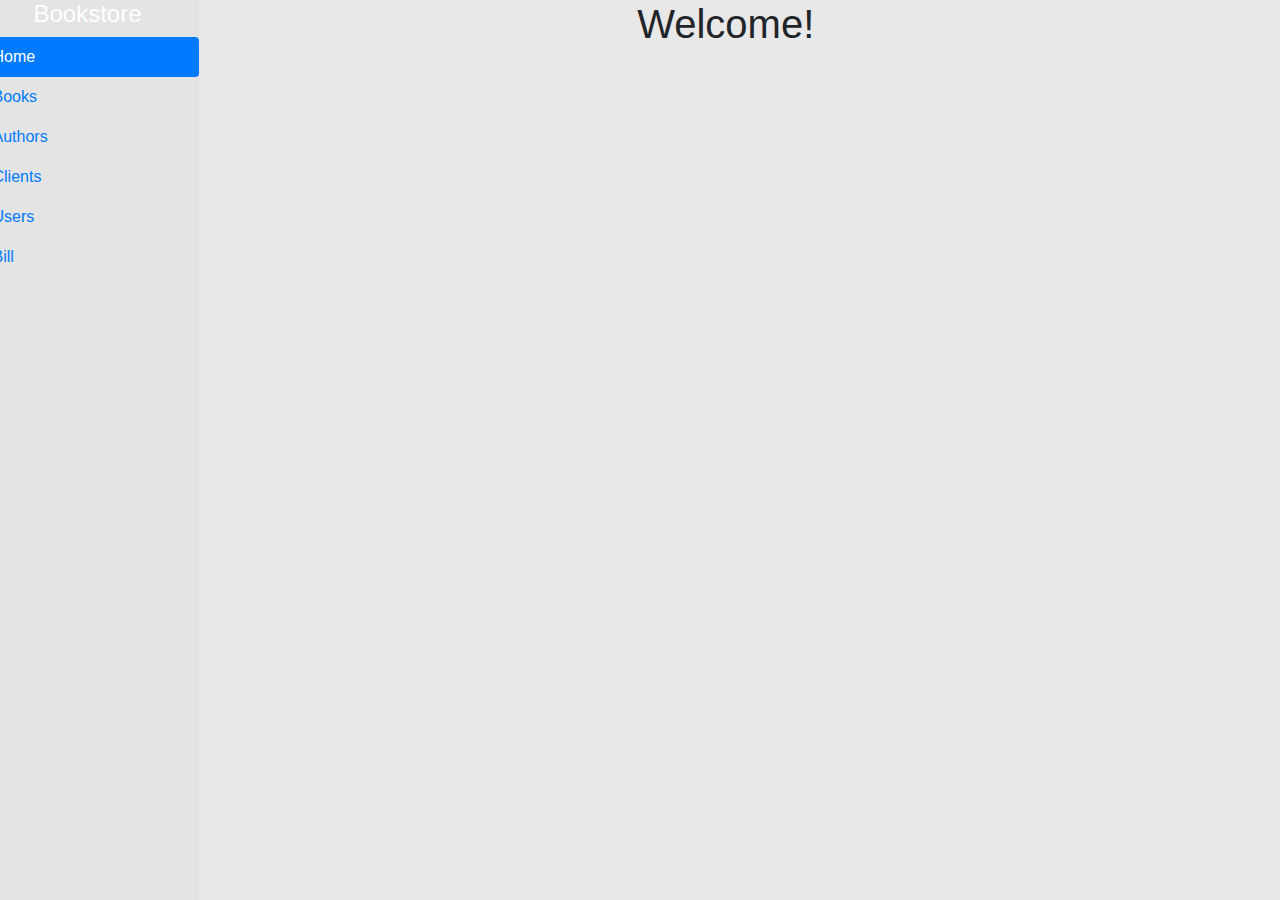
<file: index.html>
<!DOCTYPE html>
<html>

<head>
    <meta charset="UTF-8">
    <title>My Web Page</title>
    <link rel="stylesheet" href="style.css">
    <script src="https://code.jquery.com/jquery-3.3.1.min.js"></script>

    <link rel="stylesheet" href="https://stackpath.bootstrapcdn.com/bootstrap/4.3.1/css/bootstrap.min.css"
        integrity="sha384-ggOyR0iXCbMQv3Xipma34MD+dH/1fQ784/j6cY/iJTQUOhcWr7x9JvoRxT2MZw1T" crossorigin="anonymous">

    <!-- 
    <script src="https://code.jquery.com/jquery-3.3.1.slim.min.js"
        integrity="sha384-q8i/X+965DzO0rT7abK41JStQIAqVgRVzpbzo5smXKp4YfRvH+8abtTE1Pi6jizo"
        crossorigin="anonymous"></script> -->
    <script src="https://cdnjs.cloudflare.com/ajax/libs/popper.js/1.14.7/umd/popper.min.js"
        integrity="sha384-UO2eT0CpHqdSJQ6hJty5KVphtPhzWj9WO1clHTMGa3JDZwrnQq4sF86dIHNDz0W1"
        crossorigin="anonymous"></script>
    <script src="https://stackpath.bootstrapcdn.com/bootstrap/4.3.1/js/bootstrap.min.js"
        integrity="sha384-JjSmVgyd0p3pXB1rRibZUAYoIIy6OrQ6VrjIEaFf/nJGzIxFDsf4x0xIM+B07jRM"
        crossorigin="anonymous"></script>
</head>

<body>
    <div class="container" style="margin-left:10%">
        <div class="sidebar" style="margin-left: -15%">
            <h4 class="sitename"><a href="index.html">Bookstore</a></h4>

            <ul class="nav nav-pills flex-column">
                <li class="nav-item"><a class="nav-link active" href="index.html">Home</a></li>
                <li class="nav-item"><a class="nav-link" href="books.html">Books</a></li>
                <li class="nav-item"><a class="nav-link" href="authors.html">Authors</a></li>
                <li class="nav-item"><a class="nav-link" href="clients.html">Clients</a></li>
                <li class="nav-item"><a class="nav-link" href="users.html">Users</a></li>
                <li class="nav-item"><a class="nav-link" href="bill.html">Bill</a></li>

            </ul>
        </div>

        <div class="main">
            <div class="content" style="text-align:center">
                <h1>Welcome!</h1>
            </div>
        </div>




</body>

</html>
</file>
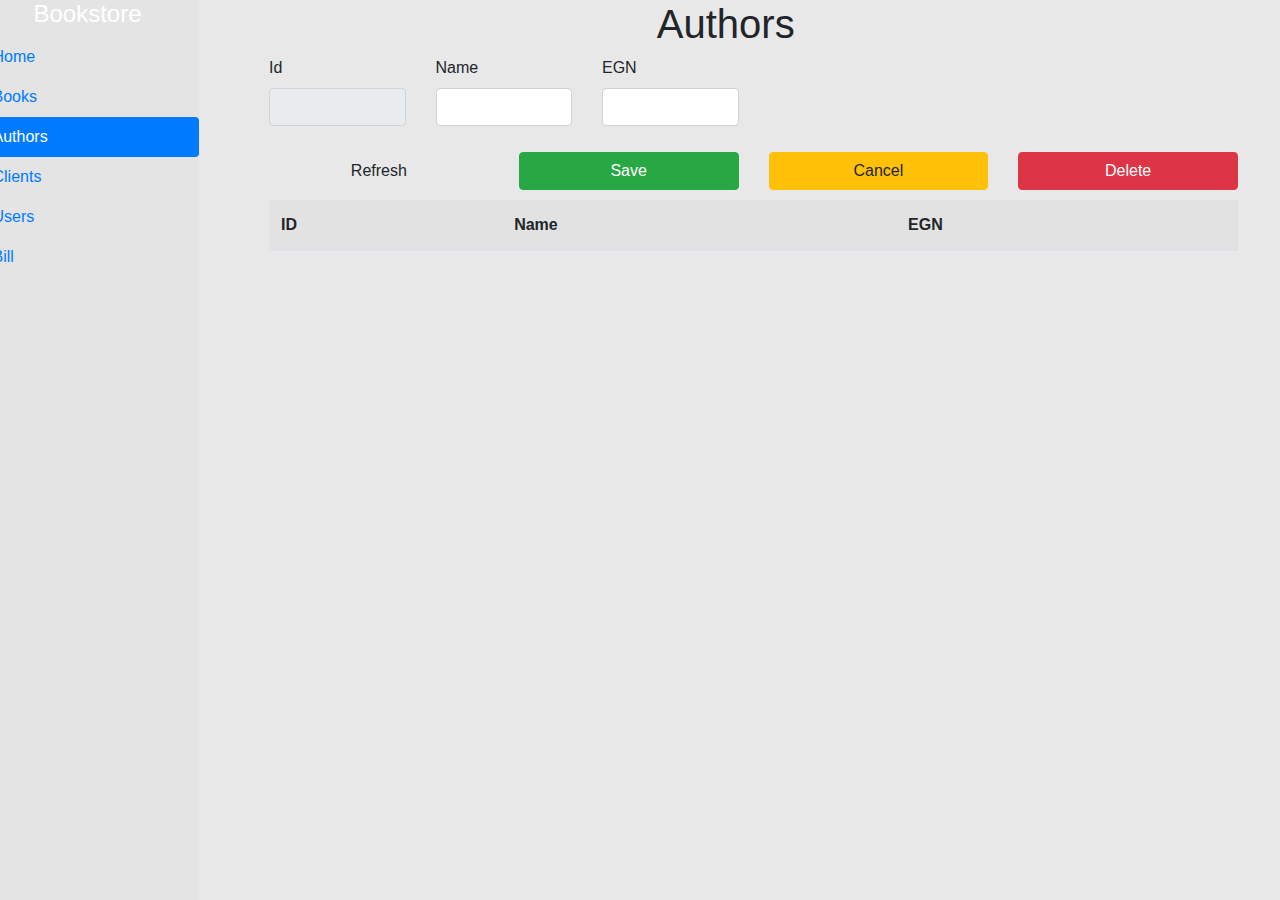
<file: authors.html>
<!DOCTYPE html>
<html>

<head>
    <meta charset="UTF-8">
    <title>My Web Page</title>
    <link rel="stylesheet" href="style.css">
    <script src="https://code.jquery.com/jquery-3.3.1.min.js"></script>

    <link rel="stylesheet" href="https://stackpath.bootstrapcdn.com/bootstrap/4.3.1/css/bootstrap.min.css"
        integrity="sha384-ggOyR0iXCbMQv3Xipma34MD+dH/1fQ784/j6cY/iJTQUOhcWr7x9JvoRxT2MZw1T" crossorigin="anonymous">

    <!-- 
    <script src="https://code.jquery.com/jquery-3.3.1.slim.min.js"
        integrity="sha384-q8i/X+965DzO0rT7abK41JStQIAqVgRVzpbzo5smXKp4YfRvH+8abtTE1Pi6jizo"
        crossorigin="anonymous"></script> -->
    <script src="https://cdnjs.cloudflare.com/ajax/libs/popper.js/1.14.7/umd/popper.min.js"
        integrity="sha384-UO2eT0CpHqdSJQ6hJty5KVphtPhzWj9WO1clHTMGa3JDZwrnQq4sF86dIHNDz0W1"
        crossorigin="anonymous"></script>
    <script src="https://stackpath.bootstrapcdn.com/bootstrap/4.3.1/js/bootstrap.min.js"
        integrity="sha384-JjSmVgyd0p3pXB1rRibZUAYoIIy6OrQ6VrjIEaFf/nJGzIxFDsf4x0xIM+B07jRM"
        crossorigin="anonymous"></script>
</head>

<body>
    <div class="container" style="margin-left:10%">
        <div class="sidebar" style="margin-left: -15%">
            <h4 class="sitename"><a href="index.html">Bookstore</a></h4>

            <ul class="nav nav-pills flex-column">
                <li class="nav-item"><a class="nav-link" href="index.html">Home</a></li>
                <li class="nav-item"><a class="nav-link " href="books.html">Books</a></li>
                <li class="nav-item"><a class="nav-link active" href="authors.html">Authors</a></li>
                <li class="nav-item"><a class="nav-link" href="clients.html">Clients</a></li>
                <li class="nav-item"><a class="nav-link" href="users.html">Users</a></li>
                <li class="nav-item"><a class="nav-link" href="bill.html">Bill</a></li>
            </ul>


        </div>

        <div class="main">
            <div class="content" style="text-align:center">
                <h1>Authors</h1>
            </div>
        </div>



        <div class="row" style="margin-left:10%">
            <!-- <div class="col-md-1"></div> -->
            <div class="col-md-2 form-group">
                <label class="">Id</label>
                <input id="id" class="form-control" disabled=true />
            </div>
            <div class="col-md-2 form-group">
                <label class="">Name</label>
                <input id="name" class="form-control" />
            </div>
            <div class="col-md-2 form-group">
                <label class="">EGN</label>
                <input id="egn" class="form-control" />
            </div>
            <!-- <div class="col-md-1"></div> -->
        </div>

        <div class="row" style="margin-left:10%">
            <!-- <div class="col-md-1"></div> -->
            <div class="col-md-3">
                <button type="button" class="btn btn-default"
                    style="width: 100%; margin-top: 10px; margin-bottom: 10px;" id="refreshBtn">Refresh</button>
            </div>
            <div class="col-md-3">
                <button type="button" class="btn btn-success"
                    style="width: 100%; margin-top: 10px; margin-bottom: 10px;" id="saveBtn">Save</button>
            </div>
            <div class="col-md-3"> <button type="button" class="btn btn-warning"
                    style="width: 100%; margin-top: 10px; margin-bottom: 10px;" id="cancelBtn">Cancel</button>
            </div>
            <div class="col-md-3"> <button type="button" class="btn btn-danger"
                    style="width: 100%; margin-top: 10px; margin-bottom: 10px;" id="deleteBtn">Delete</button>
            </div>
            <!-- <div class="col-md-1"></div> -->
        </div>
        <div class="row" style="margin-left:10%">
            <!-- <div class="col-md-1"></div> -->
            <div class="col-md-12">
                <table class="table table-hover " style="background-color:#e2e2e2;">
                    <thead>
                        <tr>
                            <th>ID</th>
                            <th>Name</th>
                            <th>EGN</th>
                        </tr>
                    </thead>
                    <tbody>

                    </tbody>
                </table>
            </div>

            <!-- <div class="col-md-1"></div> -->
        </div>

        <script src="authors.js"></script>

</body>

</html>
</file>
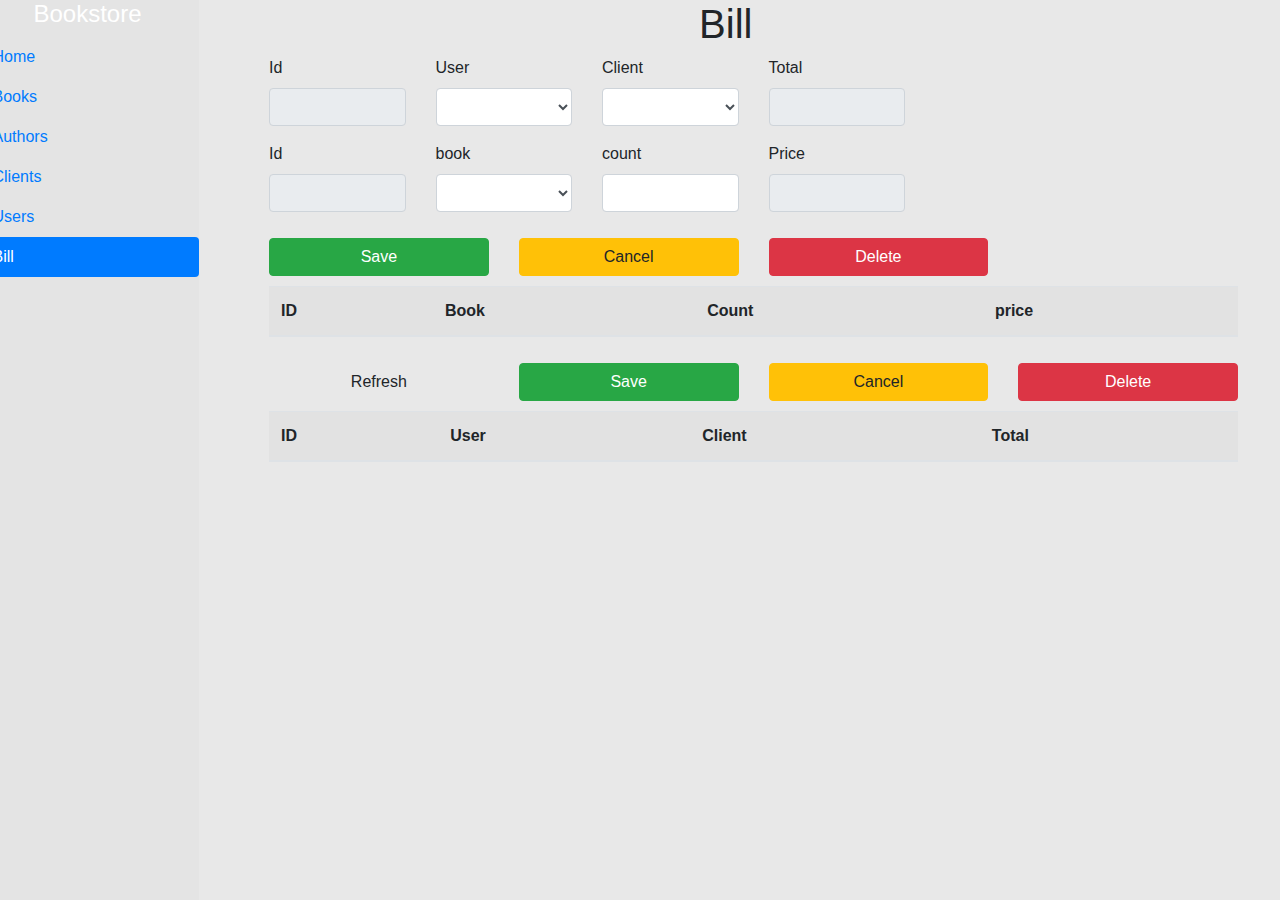
<file: bill.html>
<!DOCTYPE html>
<html>

<head>
    <meta charset="UTF-8">
    <title>My Web Page</title>
    <link rel="stylesheet" href="style.css">
    <script src="https://code.jquery.com/jquery-3.3.1.min.js"></script>

    <link rel="stylesheet" href="https://stackpath.bootstrapcdn.com/bootstrap/4.3.1/css/bootstrap.min.css"
        integrity="sha384-ggOyR0iXCbMQv3Xipma34MD+dH/1fQ784/j6cY/iJTQUOhcWr7x9JvoRxT2MZw1T" crossorigin="anonymous">

    <!-- 
    <script src="https://code.jquery.com/jquery-3.3.1.slim.min.js"
        integrity="sha384-q8i/X+965DzO0rT7abK41JStQIAqVgRVzpbzo5smXKp4YfRvH+8abtTE1Pi6jizo"
        crossorigin="anonymous"></script> -->
    <script src="https://cdnjs.cloudflare.com/ajax/libs/popper.js/1.14.7/umd/popper.min.js"
        integrity="sha384-UO2eT0CpHqdSJQ6hJty5KVphtPhzWj9WO1clHTMGa3JDZwrnQq4sF86dIHNDz0W1"
        crossorigin="anonymous"></script>
    <script src="https://stackpath.bootstrapcdn.com/bootstrap/4.3.1/js/bootstrap.min.js"
        integrity="sha384-JjSmVgyd0p3pXB1rRibZUAYoIIy6OrQ6VrjIEaFf/nJGzIxFDsf4x0xIM+B07jRM"
        crossorigin="anonymous"></script>
</head>

<body>
    <div class="container" style="margin-left:10%">
        <div class="sidebar" style="margin-left: -15%">
            <h4 class="sitename"><a href="index.html">Bookstore</a></h4>

            <ul class="nav nav-pills flex-column">
                <li class="nav-item"><a class="nav-link" href="index.html">Home</a></li>
                <li class="nav-item"><a class="nav-link" href="books.html">Books</a></li>
                <li class="nav-item"><a class="nav-link" href="authors.html">Authors</a></li>
                <li class="nav-item"><a class="nav-link" href="clients.html">Clients</a></li>
                <li class="nav-item"><a class="nav-link" href="users.html">Users</a></li>
                <li class="nav-item"><a class="nav-link active" href="bill.html">Bill</a></li>

            </ul>


        </div>

        <div class="main">
            <div class="content" style="text-align:center">
                <h1>Bill</h1>
            </div>
        </div>



        <div class="row" style="margin-left:10%">
            <!-- <div class="col-md-1"></div> -->
            <div class="col-md-2 form-group">
                <label class="">Id</label>
                <input id="id" class="form-control" disabled=true />
            </div>
            <div class="col-md-2 form-group">
                <label class="">User</label>

                <select id="user" class="form-control"> </select>
            </div>
            <div class="col-md-2 form-group">
                <label class="">Client</label>

                <select id="client" class="form-control"> </select>
            </div>
            <div class="col-md-2 form-group">
                <label class="">Total</label>
                <input id="total" class="form-control" disabled=true />
            </div>
            <!-- <div class="col-md-1"></div> -->
        </div>



        <!-- ///billitems -->
        <div class="row" style="margin-left:10%">
            <!-- <div class="col-md-1"></div> -->
            <div class="col-md-2 form-group">
                <label class="">Id</label>
                <input id="billItemId" class="form-control" disabled=true />
            </div>
            <div class="col-md-2 form-group">
                <label class="">book</label>

                <select id="book" class="form-control"> </select>
            </div>
            <div class="col-md-2 form-group">
                <label class="">count</label>
                <input id="count" class="form-control" />
            </div>
            <div class="col-md-2 form-group">
                <label class="">Price</label>
                <input id="price" class="form-control" disabled=true />
            </div>
            <!-- <div class="col-md-1"></div> -->
        </div>
        <div class="row" style="margin-left:10%">
            <!-- <div class="col-md-1"></div> -->
            <div class="col-md-3">
                <button type="button" class="btn btn-success"
                    style="width: 100%; margin-top: 10px; margin-bottom: 10px;" id="biSaveBtn">Save</button>
            </div>
            <div class="col-md-3"> <button type="button" class="btn btn-warning"
                    style="width: 100%; margin-top: 10px; margin-bottom: 10px;" id="biCancelBtn">Cancel</button>
            </div>
            <div class="col-md-3"> <button type="button" class="btn btn-danger"
                    style="width: 100%; margin-top: 10px; margin-bottom: 10px;" id="biDeleteBtn">Delete</button>
            </div>
            <!-- <div class="col-md-1"></div> -->
        </div>
        <div class="row" style="margin-left:10%">
            <!-- <div class="col-md-1"></div> -->
            <div class="col-md-12">
                <table class="table table-hover " id="billItemTable" style="background-color: #e2e2e2">
                    <thead>
                        <tr>
                            <th>ID</th>
                            <th>Book</th>
                            <th>Count</th>
                            <th>price</th>
                        </tr>
                    </thead>
                    <tbody id="billItemsTBody">

                    </tbody>
                </table>
            </div>

            <!-- <div class="col-md-1"></div> -->
        </div>















        <div class="row" style="margin-left:10%">
            <!-- <div class="col-md-1"></div> -->
            <div class="col-md-3">
                <button type="button" class="btn btn-default"
                    style="width: 100%; margin-top: 10px; margin-bottom: 10px;" id="refreshBtn">Refresh</button>
            </div>
            <div class="col-md-3">
                <button type="button" class="btn btn-success"
                    style="width: 100%; margin-top: 10px; margin-bottom: 10px;" id="saveBtn">Save</button>
            </div>
            <div class="col-md-3"> <button type="button" class="btn btn-warning"
                    style="width: 100%; margin-top: 10px; margin-bottom: 10px;" id="cancelBtn">Cancel</button>
            </div>
            <div class="col-md-3"> <button type="button" class="btn btn-danger"
                    style="width: 100%; margin-top: 10px; margin-bottom: 10px;" id="deleteBtn">Delete</button>
            </div>
            <!-- <div class="col-md-1"></div> -->
        </div>
        <div class="row" style="margin-left:10%">
            <!-- <div class="col-md-1"></div> -->
            <div class="col-md-12">
                <table class="table table-hover " style="background-color: #e2e2e2">
                    <thead>
                        <tr>
                            <th>ID</th>
                            <th>User</th>
                            <th>Client</th>
                            <th>Total</th>
                        </tr>
                    </thead>
                    <tbody id="billsTBody">

                    </tbody>
                </table>
            </div>

            <!-- <div class="col-md-1"></div> -->
        </div>

        <script src="bill.js"></script>

</body>

</html>
</file>
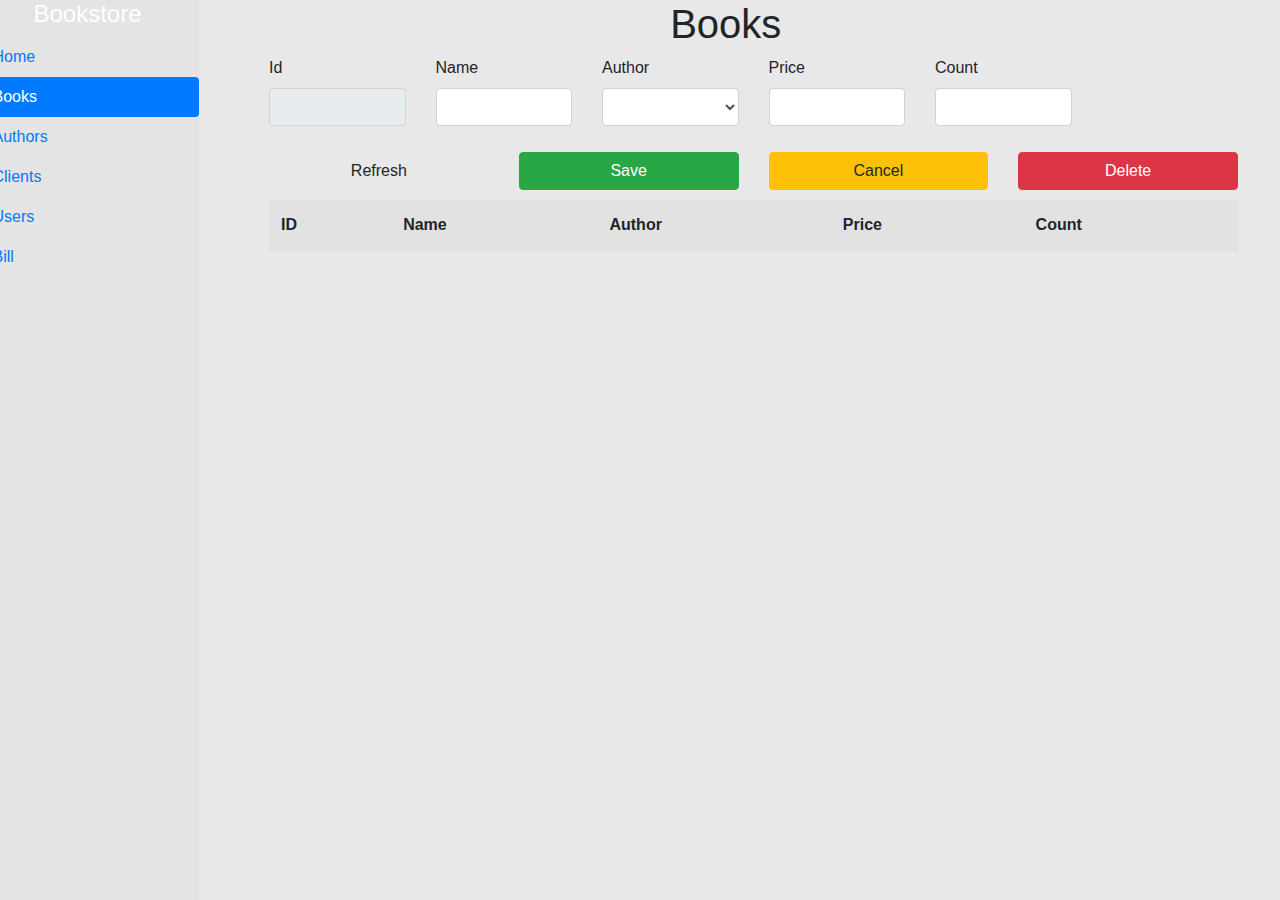
<file: books.html>
<!DOCTYPE html>
<html>

<head>
    <meta charset="UTF-8">
    <title>My Web Page</title>
    <link rel="stylesheet" href="style.css">
    <script src="https://code.jquery.com/jquery-3.3.1.min.js"></script>

    <link rel="stylesheet" href="https://stackpath.bootstrapcdn.com/bootstrap/4.3.1/css/bootstrap.min.css"
        integrity="sha384-ggOyR0iXCbMQv3Xipma34MD+dH/1fQ784/j6cY/iJTQUOhcWr7x9JvoRxT2MZw1T" crossorigin="anonymous">

    <!-- 
    <script src="https://code.jquery.com/jquery-3.3.1.slim.min.js"
        integrity="sha384-q8i/X+965DzO0rT7abK41JStQIAqVgRVzpbzo5smXKp4YfRvH+8abtTE1Pi6jizo"
        crossorigin="anonymous"></script> -->
    <script src="https://cdnjs.cloudflare.com/ajax/libs/popper.js/1.14.7/umd/popper.min.js"
        integrity="sha384-UO2eT0CpHqdSJQ6hJty5KVphtPhzWj9WO1clHTMGa3JDZwrnQq4sF86dIHNDz0W1"
        crossorigin="anonymous"></script>
    <script src="https://stackpath.bootstrapcdn.com/bootstrap/4.3.1/js/bootstrap.min.js"
        integrity="sha384-JjSmVgyd0p3pXB1rRibZUAYoIIy6OrQ6VrjIEaFf/nJGzIxFDsf4x0xIM+B07jRM"
        crossorigin="anonymous"></script>
</head>

<body>
    <div class="container" style="margin-left:10%">
        <div class="sidebar" style="margin-left: -15%">
            <h4 class="sitename"><a href="index.html">Bookstore</a></h4>

            <ul class="nav nav-pills flex-column">
                <li class="nav-item"><a class="nav-link" href="index.html">Home</a></li>
                <li class="nav-item"><a class="nav-link active" href="books.html">Books</a></li>
                <li class="nav-item"><a class="nav-link" href="authors.html">Authors</a></li>
                <li class="nav-item"><a class="nav-link" href="clients.html">Clients</a></li>
                <li class="nav-item"><a class="nav-link" href="users.html">Users</a></li>
                <li class="nav-item"><a class="nav-link" href="bill.html">Bill</a></li>

            </ul>


        </div>

        <div class="main">
            <div class="content" style="text-align:center">
                <h1>Books</h1>
            </div>
        </div>


        <div class="row" style="margin-left:10%">
            <!-- <div class="col-md-1"></div> -->
            <div class="col-md-2 form-group">
                <label class="">Id</label>
                <input id="id" class="form-control" disabled=true />
            </div>
            <div class="col-md-2 form-group">
                <label class="">Name</label>
                <input id="name" class="form-control" />
            </div>
            <div class="col-md-2 form-group">
                <label class="">Author</label>

                <select id="author" class="form-control"> </select>
            </div>
            <div class="col-md-2 form-group">
                <label class="">Price</label>
                <input id="price" class="form-control" />
            </div>
            <div class="col-md-2 form-group">
                <label class="">Count</label>
                <input id="count" class="form-control" />
            </div>
            <!-- <div class="col-md-1"></div> -->
        </div>

        <div class="row" style="margin-left:10%">
            <!-- <div class="col-md-1"></div> -->
            <div class="col-md-3">
                <button type="button" class="btn btn-default"
                    style="width: 100%; margin-top: 10px; margin-bottom: 10px;" id="refreshBtn">Refresh</button>
            </div>
            <div class="col-md-3">
                <button type="button" class="btn btn-success"
                    style="width: 100%; margin-top: 10px; margin-bottom: 10px;" id="saveBtn">Save</button>
            </div>
            <div class="col-md-3"> <button type="button" class="btn btn-warning"
                    style="width: 100%; margin-top: 10px; margin-bottom: 10px;" id="cancelBtn">Cancel</button>
            </div>
            <div class="col-md-3"> <button type="button" class="btn btn-danger"
                    style="width: 100%; margin-top: 10px; margin-bottom: 10px;" id="deleteBtn">Delete</button>
            </div>
            <!-- <div class="col-md-1"></div> -->
        </div>
        <div class="row" style="margin-left:10%">
            <!-- <div class="col-md-1"></div> -->
            <div class="col-md-12">
                <table class="table table-hover " style="background-color: #e2e2e2">
                    <thead>
                        <tr>
                            <th>ID</th>
                            <th>Name</th>
                            <th>Author</th>
                            <th>Price</th>
                            <th>Count</th>
                        </tr>
                    </thead>
                    <tbody>

                    </tbody>
                </table>
            </div>

            <!-- <div class="col-md-1"></div> -->
        </div>

        <script src="books.js"></script>

</body>

</html>
</file>
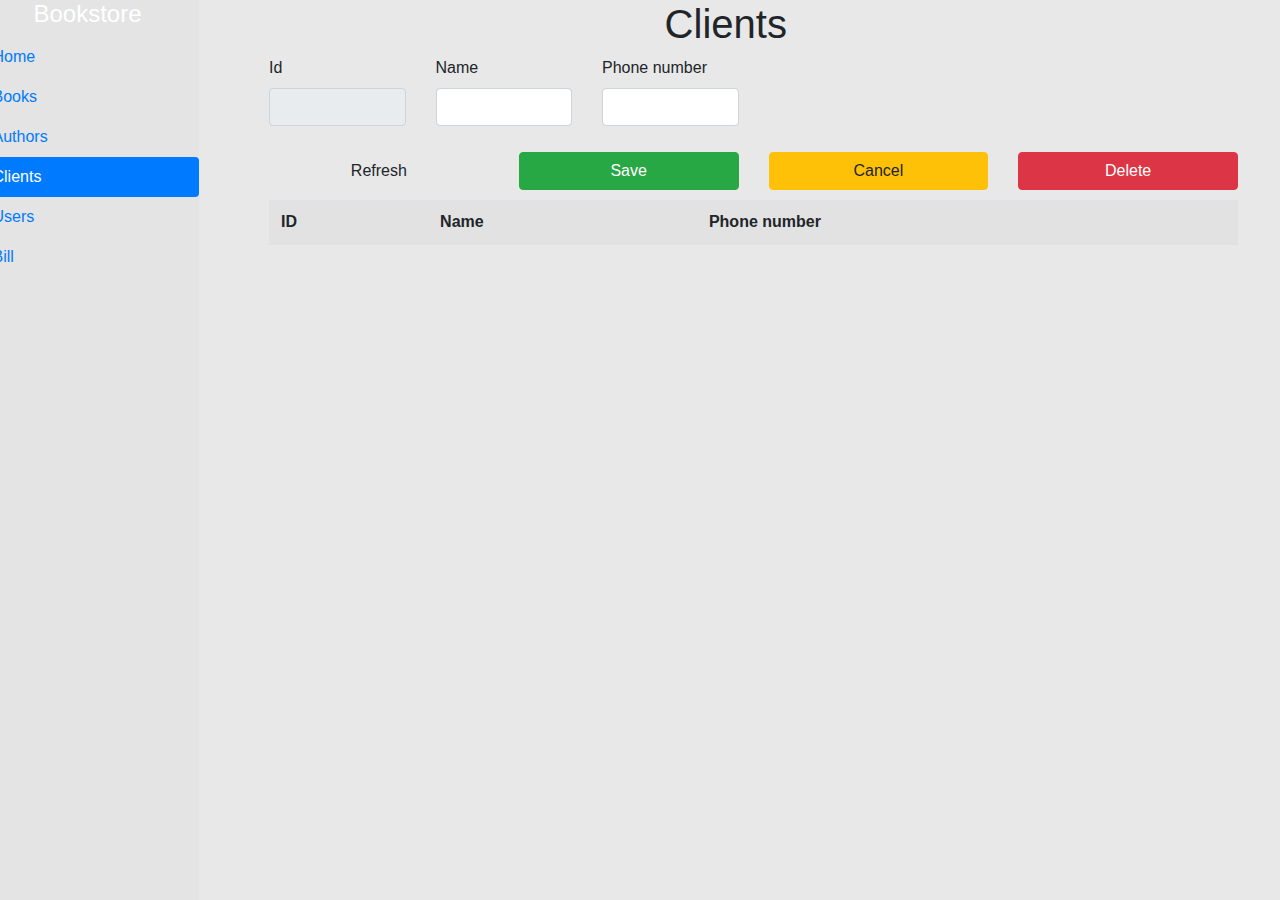
<file: clients.html>
<html>

<head>
    <meta charset="UTF-8">
    <title>My Web Page</title>
    <link rel="stylesheet" href="style.css">
    <script src="https://code.jquery.com/jquery-3.3.1.min.js"></script>

    <link rel="stylesheet" href="https://stackpath.bootstrapcdn.com/bootstrap/4.3.1/css/bootstrap.min.css"
        integrity="sha384-ggOyR0iXCbMQv3Xipma34MD+dH/1fQ784/j6cY/iJTQUOhcWr7x9JvoRxT2MZw1T" crossorigin="anonymous">

    <!-- 
    <script src="https://code.jquery.com/jquery-3.3.1.slim.min.js"
        integrity="sha384-q8i/X+965DzO0rT7abK41JStQIAqVgRVzpbzo5smXKp4YfRvH+8abtTE1Pi6jizo"
        crossorigin="anonymous"></script> -->
    <script src="https://cdnjs.cloudflare.com/ajax/libs/popper.js/1.14.7/umd/popper.min.js"
        integrity="sha384-UO2eT0CpHqdSJQ6hJty5KVphtPhzWj9WO1clHTMGa3JDZwrnQq4sF86dIHNDz0W1"
        crossorigin="anonymous"></script>
    <script src="https://stackpath.bootstrapcdn.com/bootstrap/4.3.1/js/bootstrap.min.js"
        integrity="sha384-JjSmVgyd0p3pXB1rRibZUAYoIIy6OrQ6VrjIEaFf/nJGzIxFDsf4x0xIM+B07jRM"
        crossorigin="anonymous"></script>
</head>

<body>
    <div class="container" style="margin-left:10%">
        <div class="sidebar" style="margin-left: -15%">
            <h4 class="sitename"><a href="index.html">Bookstore</a></h4>

            <ul class="nav nav-pills flex-column">
                <li class="nav-item"><a class="nav-link" href="index.html">Home</a></li>
                <li class="nav-item"><a class="nav-link" href="books.html">Books</a></li>
                <li class="nav-item"><a class="nav-link" href="authors.html">Authors</a></li>
                <li class="nav-item"><a class="nav-link active" href="clients.html">Clients</a></li>
                <li class="nav-item"><a class="nav-link" href="users.html">Users</a></li>
                <li class="nav-item"><a class="nav-link" href="bill.html">Bill</a></li>

            </ul>


        </div>

        <div class="main">
            <div class="content" style="text-align:center">
                <h1>Clients</h1>
            </div>
        </div>



        <div class="row" style="margin-left:10%">
            <!-- <div class="col-md-1"></div> -->
            <div class="col-md-2 form-group">
                <label class="">Id</label>
                <input id="id" class="form-control" disabled=true />
            </div>
            <div class="col-md-2 form-group">
                <label class="">Name</label>
                <input id="name" class="form-control" />
            </div>
            <div class="col-md-2 form-group">
                <label class="">Phone number</label>
                <input id="phoneNumber" class="form-control" />
            </div>

            <!-- <div class="col-md-1"></div> -->
        </div>

        <div class="row" style="margin-left:10%">
            <!-- <div class="col-md-1"></div> -->
            <div class="col-md-3">
                <button type="button" class="btn btn-default"
                    style="width: 100%; margin-top: 10px; margin-bottom: 10px;" id="refreshBtn">Refresh</button>
            </div>
            <div class="col-md-3">
                <button type="button" class="btn btn-success"
                    style="width: 100%; margin-top: 10px; margin-bottom: 10px;" id="saveBtn">Save</button>
            </div>
            <div class="col-md-3"> <button type="button" class="btn btn-warning"
                    style="width: 100%; margin-top: 10px; margin-bottom: 10px;" id="cancelBtn">Cancel</button>
            </div>
            <div class="col-md-3"> <button type="button" class="btn btn-danger"
                    style="width: 100%; margin-top: 10px; margin-bottom: 10px;" id="deleteBtn">Delete</button>
            </div>
            <!-- <div class="col-md-1"></div> -->
        </div>
        <div class="row" style="margin-left:10%">
            <!-- <div class="col-md-1"></div> -->
            <div class="col-md-12">
                <table class="table table-hover " style="background-color:#e2e2e2">
                    <thead>
                        <tr>
                            <th>ID</th>
                            <th>Name</th>
                            <th>Phone number</th>

                        </tr>
                    </thead>
                    <tbody>

                    </tbody>
                </table>
            </div>

            <!-- <div class="col-md-1"></div> -->
        </div>

        <script src="clients.js"></script>

</body>

</html>
</file>
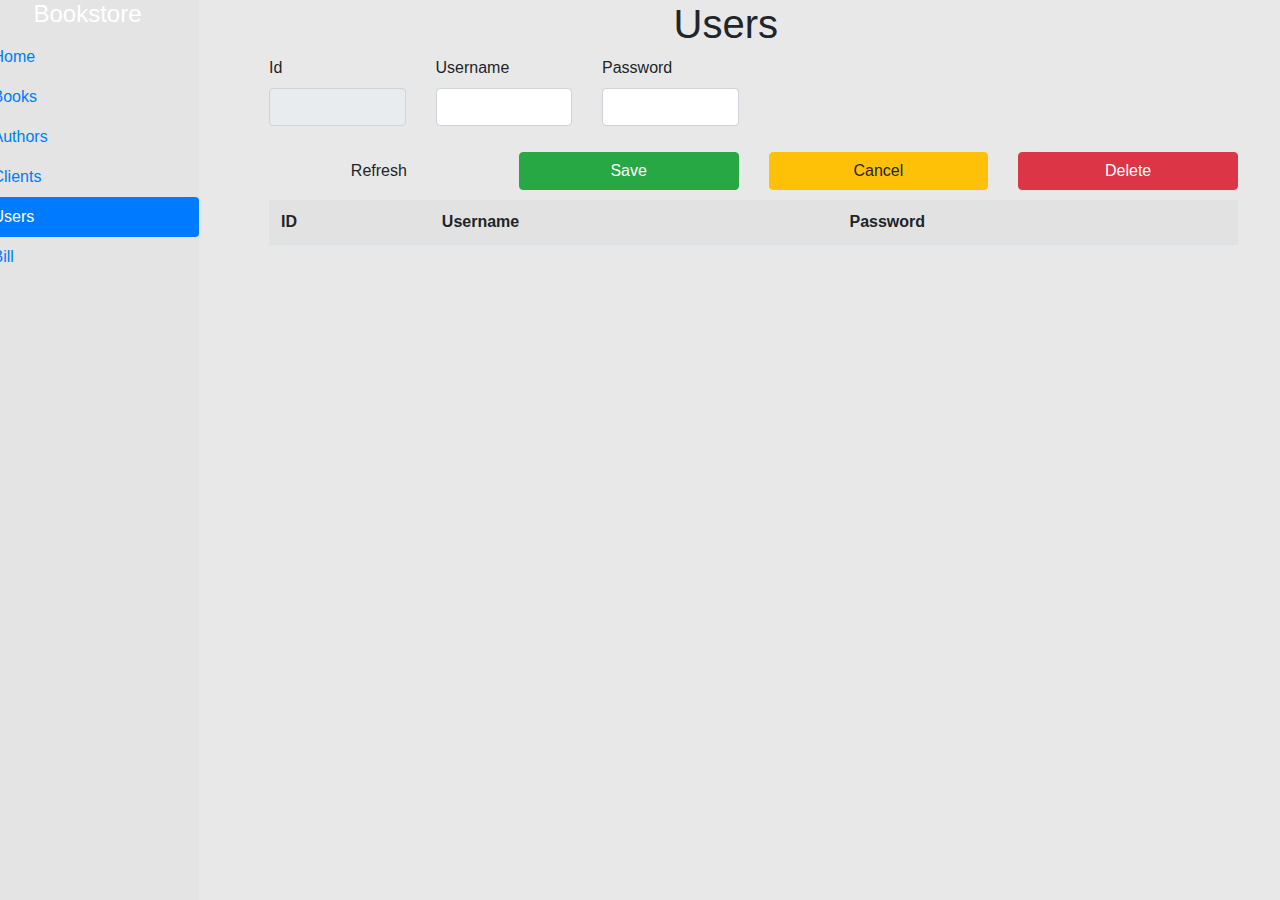
<file: users.html>
<html>

<head>
    <meta charset="UTF-8">
    <title>My Web Page</title>
    <link rel="stylesheet" href="style.css">
    <script src="https://code.jquery.com/jquery-3.3.1.min.js"></script>

    <link rel="stylesheet" href="https://stackpath.bootstrapcdn.com/bootstrap/4.3.1/css/bootstrap.min.css"
        integrity="sha384-ggOyR0iXCbMQv3Xipma34MD+dH/1fQ784/j6cY/iJTQUOhcWr7x9JvoRxT2MZw1T" crossorigin="anonymous">

    <!-- 
    <script src="https://code.jquery.com/jquery-3.3.1.slim.min.js"
        integrity="sha384-q8i/X+965DzO0rT7abK41JStQIAqVgRVzpbzo5smXKp4YfRvH+8abtTE1Pi6jizo"
        crossorigin="anonymous"></script> -->
    <script src="https://cdnjs.cloudflare.com/ajax/libs/popper.js/1.14.7/umd/popper.min.js"
        integrity="sha384-UO2eT0CpHqdSJQ6hJty5KVphtPhzWj9WO1clHTMGa3JDZwrnQq4sF86dIHNDz0W1"
        crossorigin="anonymous"></script>
    <script src="https://stackpath.bootstrapcdn.com/bootstrap/4.3.1/js/bootstrap.min.js"
        integrity="sha384-JjSmVgyd0p3pXB1rRibZUAYoIIy6OrQ6VrjIEaFf/nJGzIxFDsf4x0xIM+B07jRM"
        crossorigin="anonymous"></script>
</head>

<body>
    <div class="container" style="margin-left:10%">
        <div class="sidebar" style="margin-left: -15%">
            <h4 class="sitename"><a href="index.html">Bookstore</a></h4>

            <ul class="nav nav-pills flex-column">
                <li class="nav-item"><a class="nav-link" href="index.html">Home</a></li>
                <li class="nav-item"><a class="nav-link" href="books.html">Books</a></li>
                <li class="nav-item"><a class="nav-link" href="authors.html">Authors</a></li>
                <li class="nav-item"><a class="nav-link" href="clients.html">Clients</a></li>
                <li class="nav-item"><a class="nav-link active" href="users.html">Users</a></li>
                <li class="nav-item"><a class="nav-link" href="bill.html">Bill</a></li>

            </ul>


        </div>

        <div class="main">
            <div class="content" style="text-align:center">
                <h1>Users</h1>
            </div>
        </div>



        <div class="row" style="margin-left:10%">
            <!-- <div class="col-md-1"></div> -->
            <div class="col-md-2 form-group">
                <label class="">Id</label>
                <input id="id" class="form-control" disabled=true />
            </div>
            <div class="col-md-2 form-group">
                <label class="">Username</label>
                <input id="username" class="form-control" />
            </div>
            <div class="col-md-2 form-group">
                <label class="">Password</label>
                <input id="password" class="form-control" />
            </div>

            <!-- <div class="col-md-1"></div> -->
        </div>

        <div class="row" style="margin-left:10%">
            <!-- <div class="col-md-1"></div> -->
            <div class="col-md-3">
                <button type="button" class="btn btn-default"
                    style="width: 100%; margin-top: 10px; margin-bottom: 10px;" id="refreshBtn">Refresh</button>
            </div>
            <div class="col-md-3">
                <button type="button" class="btn btn-success"
                    style="width: 100%; margin-top: 10px; margin-bottom: 10px;" id="saveBtn">Save</button>
            </div>
            <div class="col-md-3"> <button type="button" class="btn btn-warning"
                    style="width: 100%; margin-top: 10px; margin-bottom: 10px;" id="cancelBtn">Cancel</button>
            </div>
            <div class="col-md-3"> <button type="button" class="btn btn-danger"
                    style="width: 100%; margin-top: 10px; margin-bottom: 10px;" id="deleteBtn">Delete</button>
            </div>
            <!-- <div class="col-md-1"></div> -->
        </div>
        <div class="row" style="margin-left:10%">
            <!-- <div class="col-md-1"></div> -->
            <div class="col-md-12">
                <table class="table table-hover " style="background-color:#e2e2e2">
                    <thead>
                        <tr>
                            <th>ID</th>
                            <th>Username</th>
                            <th>Password</th>

                        </tr>
                    </thead>
                    <tbody>

                    </tbody>
                </table>
            </div>

            <!-- <div class="col-md-1"></div> -->
        </div>

        <script src="users.js"></script>

</body>

</html>
</file>
<file: style.css>
@charset "utf-8";

/* COMMON */

html{
    height: 100%;
}

 body{ 
    height: 100%;
    margin: 0;
    background-color: #e8e8e8 !important;
}

.container{
    height:100%;

}
 
.sidebar{
    float:left;
    width: 20%;
    height: 100%;
    background-color: #e4e4e4;
}
  /* .main{
    float:right;
    width:80%;
    height:100%;
    background-color: white;
} 

.content{
    padding: 200 px 100 px;
} */

/* SIDEBAR */

  .sitename{  
    text-align: center;
}

.sitename a{
    text-decoration: none;
    color:white;
}
  
.sitename a:hover{
    color: white;
}

ul{
    width: 100%;
    margin: 0;
    padding: 0;
}
/*
ul li:first-child{
    border-top: 1px solid white;
}

ul li:hover{
    background-color: yellow;
}

ul li a{
    text-decoration: none;
    color: white;
    display: block;
    line-height: 60px;
}
</file>
